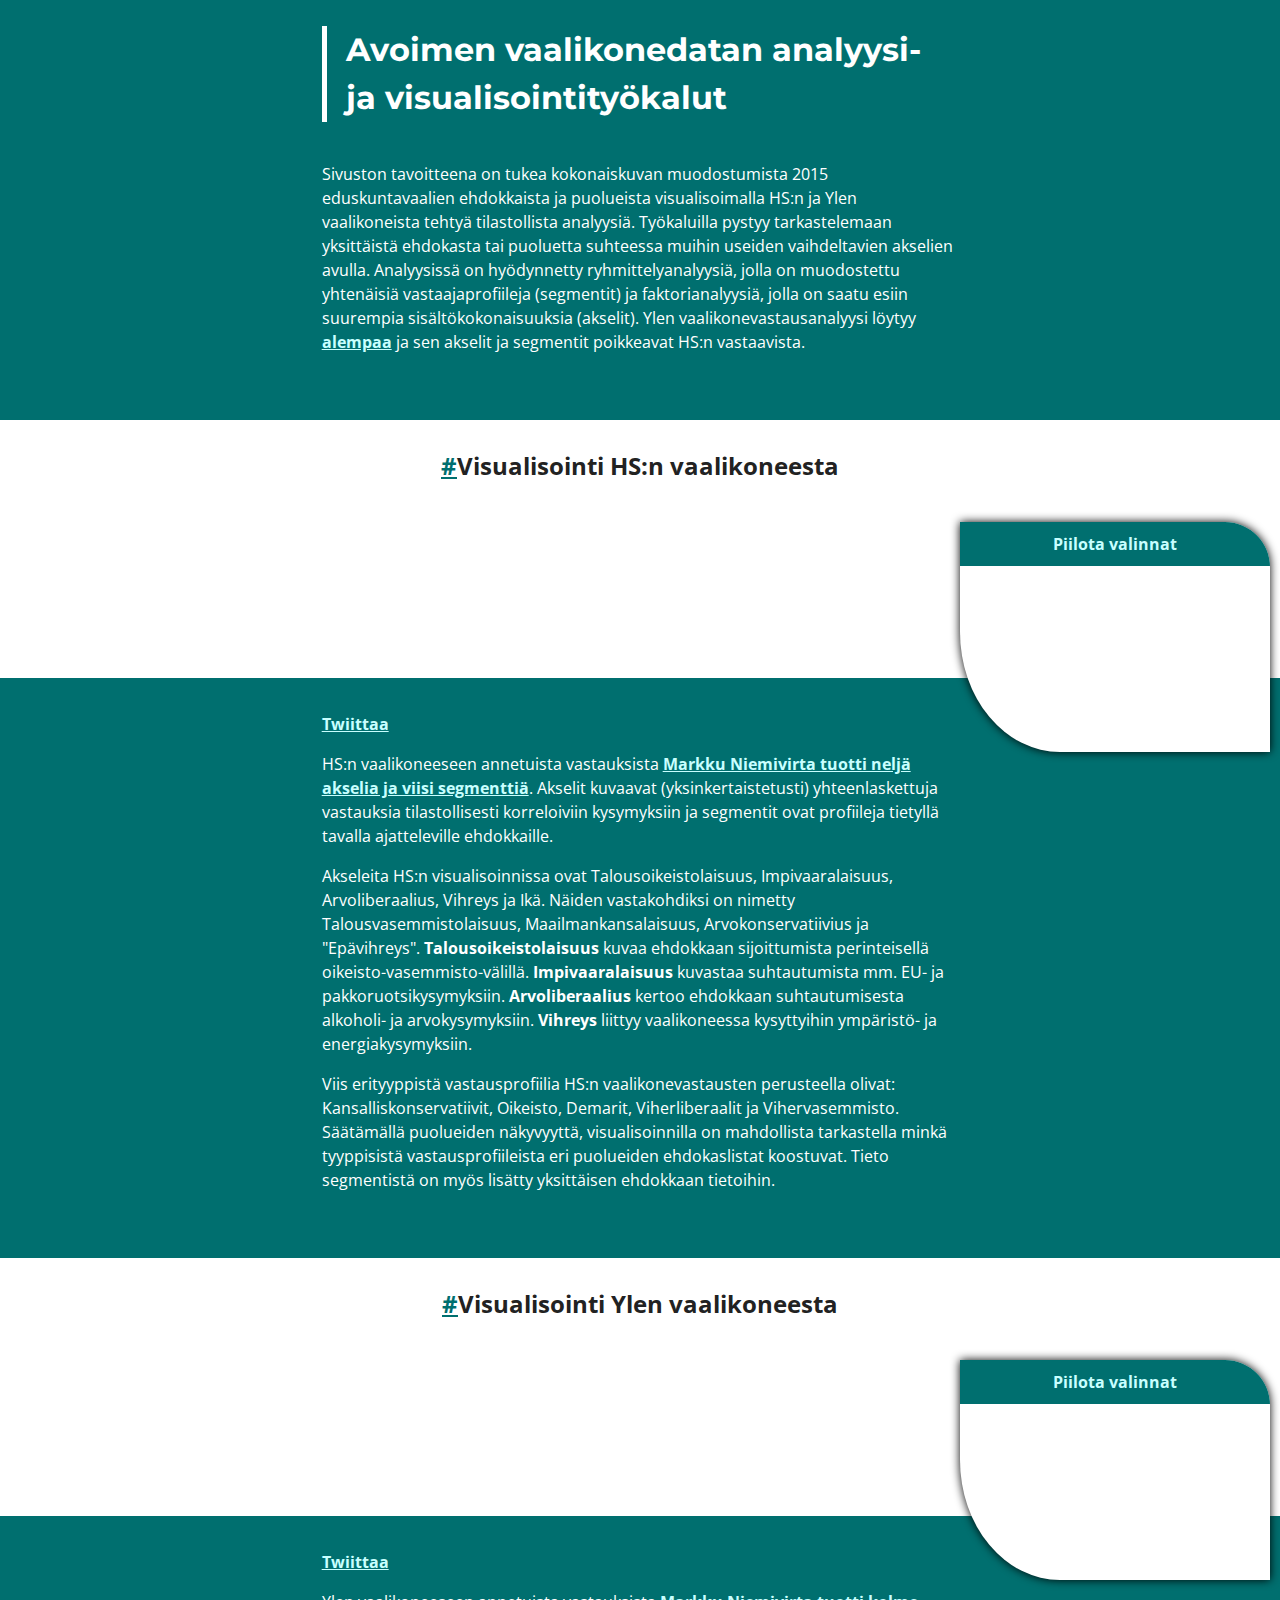
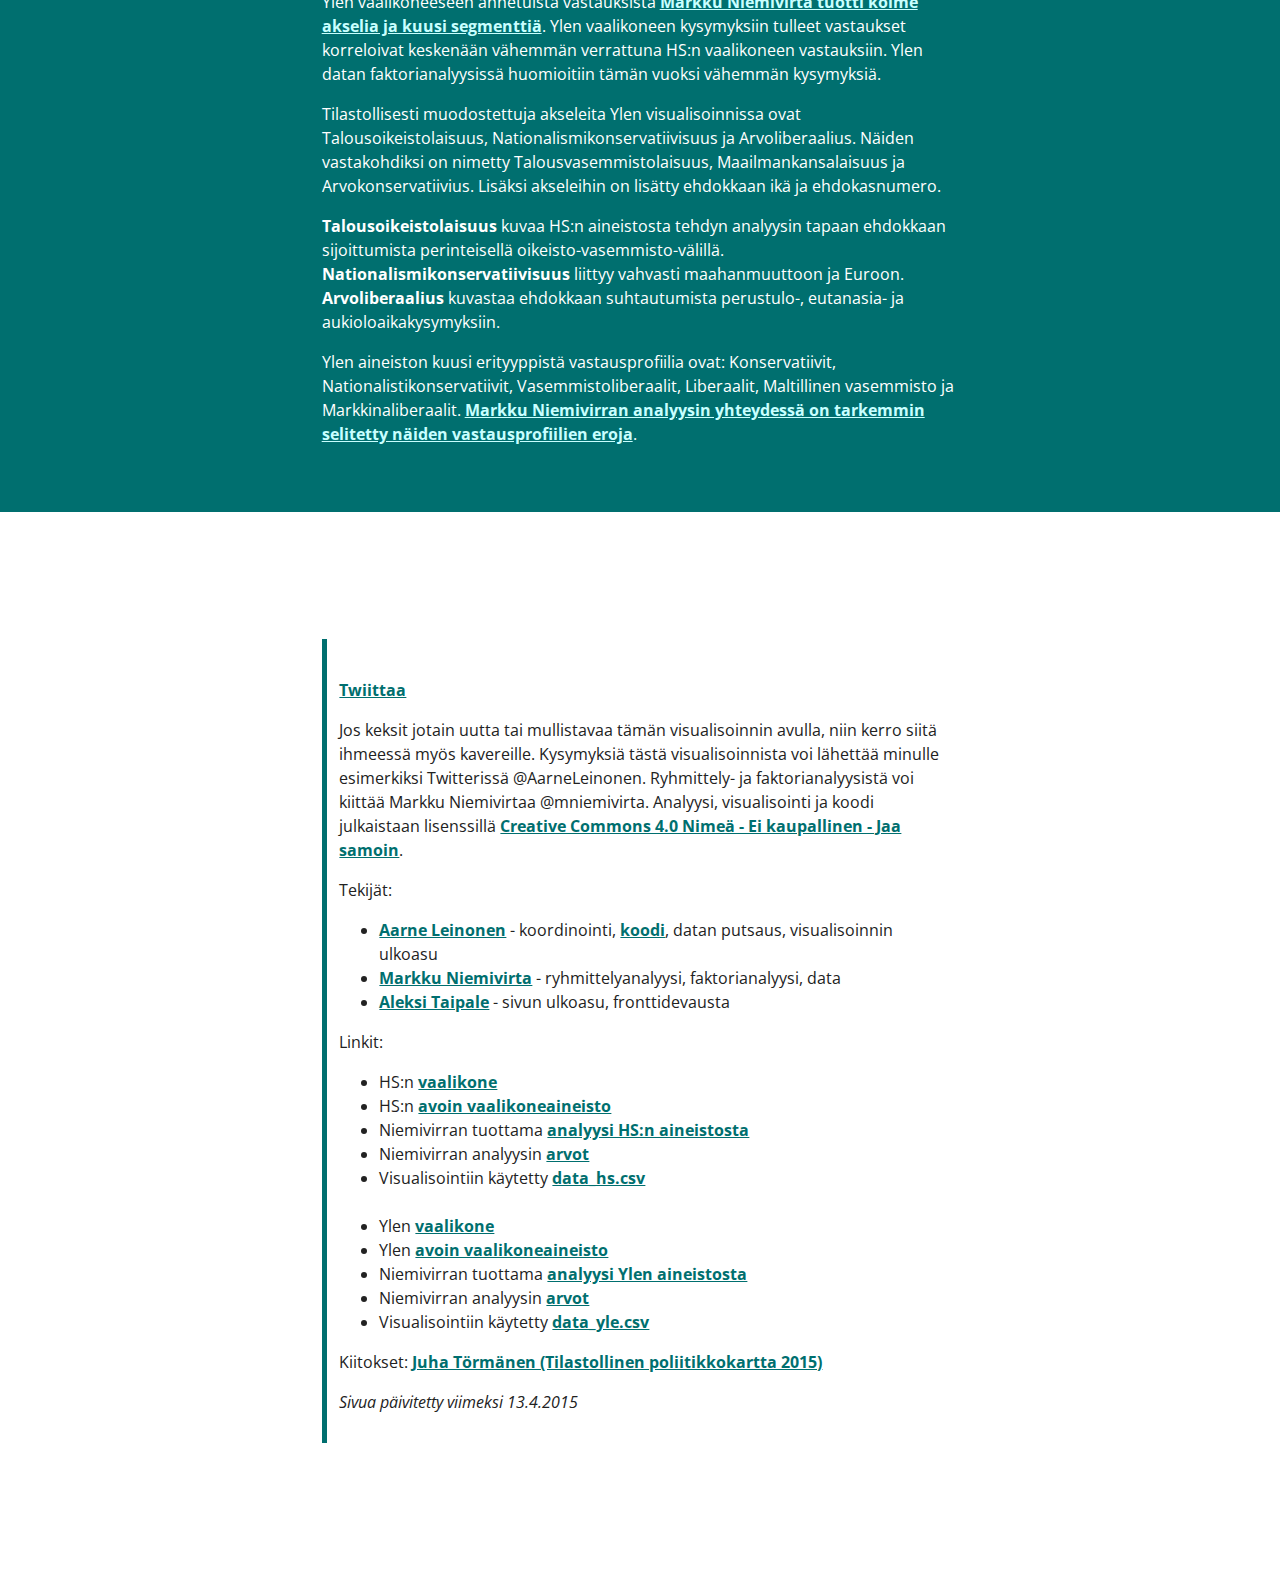
<file: index.html>
<!DOCTYPE html>
<head>
	<title>Avoimen vaalikonedatan analyysi- ja visualisointityökalu #HS #YLE #vaalit2015</title>
	<meta charset="utf-8"/>
	<meta property="og:title" content="Avoimen vaalikonedatan analyysi- ja visualisointityökalu" />
	<meta property="og:type" content="website" />
	<meta property="og:url" content="http://users.aalto.fi/~leinona1/vaalit2015/" />
	<meta property="og:description" content="Interaktiivinen visualisointi HS:n ja Ylen avoimesta vaalikonedatasta. Sivuston tavoitteena on tukea kokonaiskuvan muodostumista 2015 eduskuntavaalien ehdokkaista ja puolueista. Visualisoinneilla pystyy tarkastelemaan yksittäistä ehdokasta tai puoluetta suhteessa muihin useiden vaihdeltavien akselien avulla. Analyysissä on hyödynnetty ryhmittelyanalyysiä, jolla on muodostettu yhtenäisiä vastaajaprofiileja ja faktorianalyysiä, jolla on saatu esiin suurempia sisältökokonaisuuksia." />
	<meta property="og:image" content="http://users.aalto.fi/~leinona1/vaalit2015/some/someshare.jpg" />
	<meta property="article:author" content="Aarne Leinonen, Markku Niemivirta, Aleksi Taipale" />
	<meta name="author" content="Aarne Leinonen, Markku Niemivirta, Aleksi Taipale" />
	<link rel="icon" type="image/png" href="some/leaficon.png" />
	<meta name="twitter:card" content="summary_large_image">
	<meta name="twitter:site" content="@AarneLeinonen">
	<meta name="twitter:creator" content="@AarneLeinonen, @mniemivirta">
	<meta name="twitter:title" content="Avoimen vaalikonedatan analyysi- ja visualisointityökalu">
	<meta name="twitter:description" content="Interaktiivinen visualisointi HS:n ja Ylen avoimesta vaalikonedatasta. Sivuston tavoitteena on tukea kokonaiskuvan muodostumista 2015 eduskuntavaalien ehdokkaista ja puolueista. Visualisoinneilla pystyy tarkastelemaan yksittäistä ehdokasta tai puoluetta suhteessa muihin useiden vaihdeltavien akselien avulla. Analyysissä on hyödynnetty ryhmittelyanalyysiä, jolla on muodostettu yhtenäisiä vastaajaprofiileja ja faktorianalyysiä, jolla on saatu esiin suurempia sisältökokonaisuuksia.">
	<meta name="twitter:image:src" content="http://users.aalto.fi/~leinona1/vaalit2015/some/someshare.jpg">
	<meta name="viewport" content="width=device-width, initial-scale=1">
	<link rel="stylesheet" href="css/normalize.css">
	<link href='https://fonts.googleapis.com/css?family=Open+Sans:300italic,400italic,700italic,400,700,600' rel='stylesheet' type='text/css'>
	<link href='https://fonts.googleapis.com/css?family=Montserrat:400,700' rel='stylesheet' type='text/css'>
	<link rel="stylesheet" href="css/foundation.min.css">
	<link rel="stylesheet" href="css/svgStyle.css">
	<link rel="stylesheet" href="css/style.css">
	<!--jQuery-->
	<script src="https://ajax.googleapis.com/ajax/libs/jquery/1.11.2/jquery.min.js"></script>
	<!--D3.js-->
	<script src="https://d3js.org/d3.v3.min.js"></script>
	<!--Sorry, big brother knows you were here. Google Analytics.-->
	<script>
	(function(i,s,o,g,r,a,m){i['GoogleAnalyticsObject']=r;i[r]=i[r]||function(){
		(i[r].q=i[r].q||[]).push(arguments)},i[r].l=1*new Date();a=s.createElement(o),
		m=s.getElementsByTagName(o)[0];a.async=1;a.src=g;m.parentNode.insertBefore(a,m)
	})(window,document,'script','https://www.google-analytics.com/analytics.js','ga');

	ga('create', 'UA-60762742-1', 'auto');
	ga('send', 'pageview');

	</script>
	<!--FB script. Now Facebook knows you were here...-->
	<script>(function(d, s, id) {
		var js, fjs = d.getElementsByTagName(s)[0];
		if (d.getElementById(id)) return;
		js = d.createElement(s); js.id = id;
		js.src = "https://connect.facebook.net/fi_FI/sdk.js#xfbml=1&version=v2.0";
		fjs.parentNode.insertBefore(js, fjs);
	}(document, 'script', 'facebook-jssdk'));</script>
	<!--Twitter script. So they know what you are doing-->
	<script>!function(d,s,id){var js,fjs=d.getElementsByTagName(s)[0],p=/^http:/.test(d.location)?'http':'https';if(!d.getElementById(id)){js=d.createElement(s);js.id=id;js.src=p+'://platform.twitter.com/widgets.js';fjs.parentNode.insertBefore(js,fjs);}}(document, 'script', 'twitter-wjs');</script>
	<!--Whatsapp 'cause thou shall stay hip-->
<script type="text/javascript">if(typeof wabtn4fg==="undefined"){wabtn4fg=1;h=document.head||document.getElementsByTagName("head")[0],s=document.createElement("script");s.type="text/javascript";s.src="js/whatsapp-button.js";h.appendChild(s);}</script>
</head>

<body>

	<header class="greenScheme">
		<div class="row">
			<div class="large-8 small-12 columns small-centered">
				<h1>Avoimen vaalikonedatan analyysi- ja visualisointityökalut</h1>
				<p>Sivuston tavoitteena on tukea kokonaiskuvan muodostumista 2015 eduskuntavaalien ehdokkaista ja puolueista visualisoimalla HS:n ja Ylen vaalikoneista tehtyä tilastollista analyysiä. Työkaluilla pystyy tarkastelemaan yksittäistä ehdokasta tai puoluetta suhteessa muihin useiden vaihdeltavien akselien avulla. Analyysissä on hyödynnetty ryhmittelyanalyysiä, jolla on muodostettu yhtenäisiä vastaajaprofiileja (segmentit) ja faktorianalyysiä, jolla on saatu esiin suurempia sisältökokonaisuuksia (akselit). Ylen vaalikonevastausanalyysi löytyy <a href="#YLE">alempaa</a> ja sen akselit ja segmentit poikkeavat HS:n vastaavista.</p>
			</div>
		</div>
	</header>


	<!--Form that contains controls-->
	<div id="formContainer" class="row">
		<form id="visualizationForm">
			<h2 id="HS" class="contentLabel"><a href="#HS">#</a>Visualisointi HS:n vaalikoneesta</h2>
			<div class="large-12 columns">
				<div class="large-3 small-12 columns" id="searchForm"></div>
				<div class="large-3 small-12 columns" id="locationForm"></div>
				<div class="large-3 small-12 columns" id="xForm"></div>
				<div class="large-3 small-12 columns" id="yForm"></div>
			</div>
		</form>
	</div>

	<!--Small script for legend toggle-->
	<script src="js/legendHelper.js" type="text/javascript" charset="utf-8"></script>
	<!--Div that contains legends for colors, and controls to toggle them-->
	<div id="legendContainer_hs" class="legendContainer">
		<div id="legendToggle" onclick="toggleLegendVisibility()" class="legendClose">Piilota valinnat</div>
		<div id="legendControls"></div>
		<svg id="legendSvg"></svg>
	</div>

	<!--Div that contains all explanations-->
	<div id="explanations" style="position: absolute;"></div>

	<!--Actual visualization inside svg-element-->
	<div id="visualizationDiv">
		<svg id="visualizationSvg"></svg>
	</div>
	<!--Visualization logic-->
	<script src="js/visualization.js" type="text/javascript" charset="utf-8"></script>

	<div class="greenScheme">
		<div class="row">
			<div class="large-8 columns small-12 columns small-centered">
				<br>
				<div class="shareDiv">
					<div id="whatsapp5px" style="padding-top:5px;"><a href="whatsapp://send" data-text="Tässä on vaalikonedatan faktorianalyysiä ja visualisointia " data-href="http://users.aalto.fi/~leinona1/vaalit2015/" class="wa_btn wa_btn_s" style="display:none">Jaa</a></div>
					<div id="twitter5px" style="padding-top:5px;"><a href="https://twitter.com/share" class="twitter-share-button" data-url="http://users.aalto.fi/~leinona1/vaalit2015/" data-text="Ylen ja HS:n vaalikonedatan faktorianalyysiä ja visualisointia #vaalit2015 @AarneLeinonen @mniemivirta">Twiittaa</a></div>
					<div class="fb-share-button" data-href="http://users.aalto.fi/~leinona1/vaalit2015/" data-layout="button_count"></div>
				</div>
				<p>HS:n vaalikoneeseen annetuista vastauksista <a href="http://blogs.helsinki.fi/niemivir/?p=257">Markku Niemivirta tuotti neljä akselia ja viisi segmenttiä</a>. Akselit kuvaavat (yksinkertaistetusti) yhteenlaskettuja vastauksia tilastollisesti korreloiviin kysymyksiin ja segmentit ovat profiileja tietyllä tavalla ajatteleville ehdokkaille.</p> 
				<p>Akseleita HS:n visualisoinnissa ovat Talousoikeistolaisuus, Impivaaralaisuus, Arvoliberaalius, Vihreys ja Ikä. Näiden vastakohdiksi on nimetty Talousvasemmistolaisuus, Maailmankansalaisuus, Arvokonservatiivius ja "Epävihreys". <strong>Talousoikeistolaisuus</strong> kuvaa ehdokkaan sijoittumista perinteisellä oikeisto-vasemmisto-välillä. <strong>Impivaaralaisuus</strong> kuvastaa suhtautumista mm. EU- ja pakkoruotsikysymyksiin. <strong>Arvoliberaalius</strong> kertoo ehdokkaan suhtautumisesta alkoholi- ja arvokysymyksiin. <strong>Vihreys</strong> liittyy vaalikoneessa kysyttyihin ympäristö- ja energiakysymyksiin. </p>
				<p>Viis erityyppistä vastausprofiilia HS:n vaalikonevastausten perusteella olivat: Kansalliskonservatiivit, Oikeisto, Demarit, Viherliberaalit ja Vihervasemmisto. Säätämällä puolueiden näkyvyyttä, visualisoinnilla on mahdollista tarkastella minkä tyyppisistä vastausprofiileista eri puolueiden ehdokaslistat koostuvat. Tieto segmentistä on myös lisätty yksittäisen ehdokkaan tietoihin. </p>
	</div>
</div>
</div>

	<!--Form that contains controls-->
	<div id="formContainer" class="row">
		<form id="visualizationForm_yle">
			<h2 id="YLE" class="contentLabel"><a href="#YLE">#</a>Visualisointi Ylen vaalikoneesta</h2>
			<div class="large-12 columns">
				<div class="large-3 small-12 columns" id="searchForm_yle"></div>
				<div class="large-3 small-12 columns" id="locationForm_yle"></div>
				<div class="large-3 small-12 columns" id="xForm_yle"></div>
				<div class="large-3 small-12 columns" id="yForm_yle"></div>
			</div>
		</form>
	</div>

	<script src="js/legendHelper_yle.js" type="text/javascript" charset="utf-8"></script>
	<!--Div that contains legends for colors, and controls to toggle them-->
	<div id="legendContainer_yle" class="legendContainer">
		<div id="legendToggle_yle" onclick="toggleLegendVisibility_yle()" class="legendClose">Piilota valinnat</div>
		<div id="legendControls_yle"></div>
		<svg id="legendSvg_yle"></svg>
	</div>

	<!--Div that contains all explanations-->
	<div id="explanations_yle" style="position: absolute;"></div>

	<!--Actual visualization inside svg-element-->
	<div id="visualizationDiv_yle">
		<svg id="visualizationSvg_yle"></svg>
	</div>
	<!--Visualization logic-->
	<script src="js/visualization_yle.js" type="text/javascript" charset="utf-8"></script>

	<div class="greenScheme">
		<div class="row">
			<div class="large-8 columns small-12 columns small-centered">
				<br>
				<div class="shareDiv">
					<div id="whatsapp5px" style="padding-top:5px;"><a href="whatsapp://send" data-text="Tässä on vaalikonedatan faktorianalyysiä ja visualisointia " data-href="http://users.aalto.fi/~leinona1/vaalit2015/" class="wa_btn wa_btn_s" style="display:none">Jaa</a></div>
					<div id="twitter5px" style="padding-top:5px;"><a href="https://twitter.com/share" class="twitter-share-button" data-url="http://users.aalto.fi/~leinona1/vaalit2015/" data-text="Ylen ja HS:n vaalikonedatan faktorianalyysiä ja visualisointia #vaalit2015 @AarneLeinonen @mniemivirta">Twiittaa</a></div>
					<div class="fb-share-button" data-href="http://users.aalto.fi/~leinona1/vaalit2015/" data-layout="button_count"></div>
				</div>
				<p>Ylen vaalikoneeseen annetuista vastauksista <a href="http://blogs.helsinki.fi/niemivir/?p=293">Markku Niemivirta tuotti kolme akselia ja kuusi segmenttiä</a>. Ylen vaalikoneen kysymyksiin tulleet vastaukset korreloivat keskenään vähemmän verrattuna HS:n vaalikoneen vastauksiin. Ylen datan faktorianalyysissä huomioitiin tämän vuoksi vähemmän kysymyksiä.</p> 
				<p>Tilastollisesti muodostettuja akseleita Ylen visualisoinnissa ovat Talousoikeistolaisuus, Nationalismikonservatiivisuus ja Arvoliberaalius. Näiden vastakohdiksi on nimetty Talousvasemmistolaisuus, Maailmankansalaisuus ja Arvokonservatiivius. Lisäksi akseleihin on lisätty ehdokkaan ikä ja ehdokasnumero.</p> 
				<p><strong>Talousoikeistolaisuus</strong> kuvaa HS:n aineistosta tehdyn analyysin tapaan ehdokkaan sijoittumista perinteisellä oikeisto-vasemmisto-välillä. <strong>Nationalismikonservatiivisuus</strong> liittyy vahvasti maahanmuuttoon ja Euroon. <strong>Arvoliberaalius</strong> kuvastaa ehdokkaan suhtautumista perustulo-, eutanasia- ja aukioloaikakysymyksiin. </p>
				<p>Ylen aineiston kuusi erityyppistä vastausprofiilia ovat: Konservatiivit, Nationalistikonservatiivit, Vasemmistoliberaalit, Liberaalit, Maltillinen vasemmisto ja Markkinaliberaalit. <a href="http://blogs.helsinki.fi/niemivir/?p=293">Markku Niemivirran analyysin yhteydessä on tarkemmin selitetty näiden vastausprofiilien eroja</a>.</p>
	</div>
</div>
</div>


<div class="row">
	<div class="large-8 columns small-12 small-centered">
		<footer>
			<p>
				<div class="shareDiv">
					<div id="whatsapp5px" style="padding-top:5px;"><a href="whatsapp://send" data-text="Tässä on vaalikonedatan faktorianalyysiä ja visualisointia " data-href="http://users.aalto.fi/~leinona1/vaalit2015/" class="wa_btn wa_btn_s" style="display:none">Jaa</a></div>
					<div id="twitter5px" style="padding-top:5px;"><a href="https://twitter.com/share" class="twitter-share-button" data-url="http://users.aalto.fi/~leinona1/vaalit2015/" data-text="Ylen ja HS:n vaalikonedatan faktorianalyysiä ja visualisointia #vaalit2015 @AarneLeinonen @mniemivirta">Twiittaa</a></div>
					<div class="fb-share-button" data-href="http://users.aalto.fi/~leinona1/vaalit2015/" data-layout="button_count"></div>
				</div>
			</p>
			<p>Jos keksit jotain uutta tai mullistavaa tämän visualisoinnin avulla, niin kerro siitä ihmeessä myös kavereille. Kysymyksiä tästä visualisoinnista voi lähettää minulle esimerkiksi Twitterissä @AarneLeinonen. Ryhmittely- ja faktorianalyysistä voi kiittää Markku Niemivirtaa @mniemivirta. Analyysi, visualisointi ja koodi julkaistaan lisenssillä <a href="http://creativecommons.org/licenses/by-nc-sa/4.0/">Creative Commons 4.0 Nimeä - Ei kaupallinen - Jaa samoin</a>.</p>

			<p>Tekijät: 
				<ul>
					<li><a href="https://twitter.com/AarneLeinonen">Aarne Leinonen</a> - koordinointi, <a href="https://github.com/Koivisto/vaalikonedatavisu">koodi</a>, datan putsaus, visualisoinnin ulkoasu </li>
					<li><a href="https://twitter.com/mniemivirta">Markku Niemivirta</a> - ryhmittelyanalyysi, faktorianalyysi, data</li>
					<li><a href="http://www.aleksitaipale.com/">Aleksi Taipale</a> - sivun ulkoasu, fronttidevausta</li>
				</ul>
			</p>

			<p>Linkit:
				<ul>
					<li>HS:n <a href="http://www.vaalikone.fi/eduskunta2015/">vaalikone</a></li>
					<li>HS:n <a href="http://www.hs.fi/politiikka/a1305929269692">avoin vaalikoneaineisto</a></li>
					<li>Niemivirran tuottama <a href="http://blogs.helsinki.fi/niemivir/?p=257">analyysi HS:n aineistosta</a></li>
					<li>Niemivirran analyysin <a href="hs_niemivirta.csv">arvot</a></li>
					<li>Visualisointiin käytetty <a href="data_hs.csv">data_hs.csv</a></li>
					<br>
					<li>Ylen <a href="http://vaalikone.yle.fi/eduskuntavaalit2015/">vaalikone</a></li>
					<li>Ylen <a href="http://yle.fi/uutiset/yle_julkaisee_vaalikoneen_vastaukset_avoimena_datana/7869597">avoin vaalikoneaineisto</a></li>
					<li>Niemivirran tuottama <a href="http://blogs.helsinki.fi/niemivir/?p=293">analyysi Ylen aineistosta</a></li>
					<li>Niemivirran analyysin <a href="yle_niemivirta.csv">arvot</a></li>
					<li>Visualisointiin käytetty <a href="data_yle.csv">data_yle.csv</a></li>
				</ul>
			<p></p>
			<p>Kiitokset: <a href="http://kirkas.info/artikkeli/tilastollinen-poliitikkokartta-2015">Juha Törmänen (Tilastollinen poliitikkokartta 2015)</a></p>
			<p><em>Sivua päivitetty viimeksi 13.4.2015</em></p>
		</footer>
	</div>
</div>


<br> 
</body>
</html>
</file>
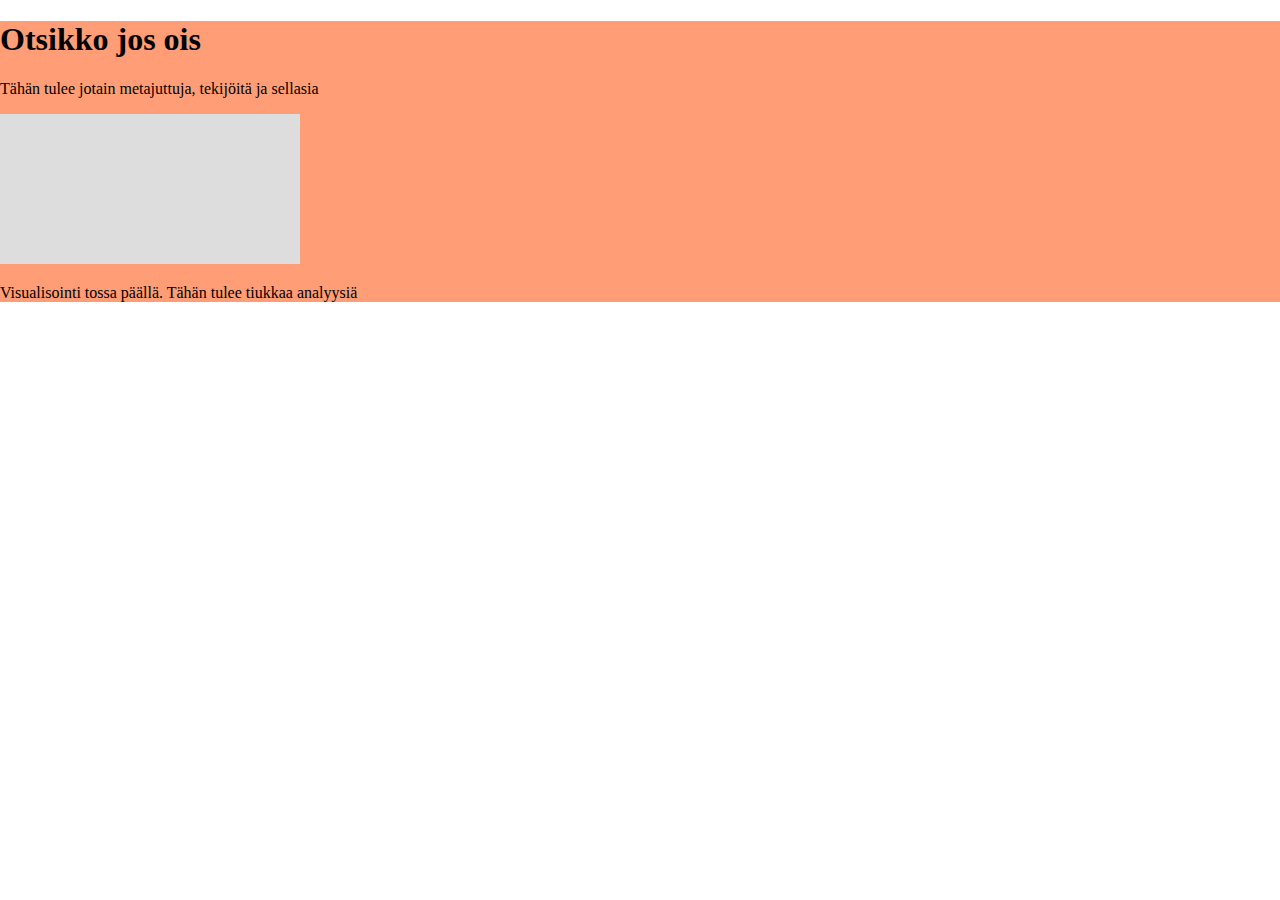
<file: demoProtoWithKirkasinfoData/index.html>
<!DOCTYPE html>
<head>
<title>Visualisointi (vaiheessa)</title>
<meta property="og:title" content="Data-analyysi ja visualisointi #vaalit2015" />
<meta property="og:type" content="website" />
<meta property="og:description" content="Avoimen vaalidatan analysointia ja visualisointia. Lähteinä käytetty vaalikoneita, puolueohjelmia, toisten analyysejä ja vaalirahoitusta." />
<!--
<meta property="article:author" content="" />
<meta property="article:tag" content="" />
<meta property="og:url" content="" />
<meta property="og:image" content="" />
<meta name="author" content="" />
<link rel="shortcut icon" href="" />
-->
<meta charset="utf-8"/>
<style type="text/css">
@-ms-viewport{
	width: device-width;
}
body{
	margin: 0px 0px 0px 0px; /*top right bottom left*/
	max-width: 1800px ;
	margin-left: auto;
	margin-right: auto;
	position: relative;
}
article{
	background: #FF9D76;
}
#explanations{
	color:#000;
	background-color: #FFF;
}
.infoBox{
	color:#000;
	background-color: #FFF;
	transform: translate(-50%, -100%);
	-webkit-transform: translate(-50%, -100%);
	-ms-transform: translate(-50%, -100%);
	box-shadow: 0px 0px 10px #000;
}

/*svg elements styles, ATTENTION! the syntax is different from pure html elements (color=fill etc.)*/
svg{
	background-color: #DDD;
}
text{
	fill: #FFFFFF;
}
circle {
	stroke: #000;
	stroke-width: 1;
	fill  : #00cc00;
}

@media only screen and (max-width: 999px){

}

</style>
<!--jQuery initializing-->
<script src="http://ajax.googleapis.com/ajax/libs/jquery/1.11.2/jquery.min.js"></script>
<!--D3.js library initializing-->
<script src="http://d3js.org/d3.v3.min.js"></script>
<!--Other javascript for the page-->
<script type="text/javascript">
</script>
</head>

<body>
	<article>

<header>
	<h1>Otsikko jos ois</h1>
	<p>Tähän tulee jotain metajuttuja, tekijöitä ja sellasia</p>
</header>

<div id="explanations" style="position: absolute;"></div>

<div id="visualizationDiv">
	<svg id="visualizationSvg"></svg>
</div>
<!--Visualization logic-->
<script type="text/javascript" charset="utf-8">

var width = $(document).width();
var height = getHeight();
var MAXHEIGHT = 1000;
var MAXWIDTH = 1800;

/*Decides proper height for the visualization, that is window height or 1000px*/
function getHeight(){
	if( $(window).height() > MAXHEIGHT ){return MAXHEIGHT;}
	else{return $(window).height();}
};

var svg = d3.select("#visualizationSvg");
svg
	.attr("width", width)
	.attr("height", height)

//Data begins
//d3.csv("testidata.csv", function(d){
d3.csv("kirkasinfo_data.csv", function(d){

//Visualization resizing starts
function redraw() {
	//Removing old elements
	svg.selectAll("circle").remove();
	svg.selectAll("text").remove();
	svg.selectAll("line").remove();

width = $("#visualizationDiv").width();
var height = getHeight();
svg
	.attr("width", width)
	.attr("height", height)

//Draw axis
//vertical
var line = svg.append("line")
	.attr("x1", width/2)
	.attr("y1", 0)
	.attr("x2", width/2)
	.attr("y2", height)
	.attr("stroke-width", 2)
	.attr("stroke", "black");
//horisontal
var line = svg.append("line")
	.attr("x1", 0)
	.attr("y1", height/2)
	.attr("x2", width)
	.attr("y2", height/2)
	.attr("stroke-width", 2)
	.attr("stroke", "black");


//scales the data to screen size, these variables are used as functions later on.
var linearWidthScale = d3.scale.linear()
    .domain([-2.5,2.5])//these might vary
    .range([0,width]);
var linearHeigthScale = d3.scale.linear()
    .domain([2.5,-2.5])
    .range([0,height]);
var linearElementScale = d3.scale.linear()
    .domain([0, MAXHEIGHT])
    .range([2,10]);

var person = svg.append("g");
var isClicked = false;
var previousCandidate = null;
var candidate= null;

/*Main logic is here, when data is used to create DOM elements, and events are decided*/
/*Connects the data to svg elements, determines the interaction logic*/
svg.selectAll("circle")
	.data(d)
	.enter()
		.append("circle")
		.attr("cx", function(d){return linearWidthScale(d.scorex);})
		.attr("cy", function(d){return linearHeigthScale(d.scorey);})
		.attr("r", function(d){return linearElementScale(height);})
		/*It is possible to click candidate, so the info will keep showing*/
		.on('click', function(d){
			isClicked = !isClicked;
			defineCandidate(d, d3.select(this));
			displayInfo(candidate);
			previousCandidate = candidate;
			})
		.on('mouseenter', function(d){
			defineCandidate(d, d3.select(this));
			if(previousCandidate != null && isClicked){
				dontDisplayInfo(previousCandidate);
				isClicked = !isClicked;}//prepares for new a click
			displayInfo(candidate);
			})
		.on('mouseleave', function(d){
			defineCandidate(d, d3.select(this));
			if(!isClicked){dontDisplayInfo(candidate);};
			})
		.on('touchstart', function(d){
			defineCandidate(d, d3.select(this));
			displayInfo(candidate);
			})
		.on('touchend', function(d){
			defineCandidate(d, d3.select(this));
			if(!isClicked){dontDisplayInfo(candidate)};
			})
		.style("fill", function(d){
			switch(d.party){
				case "KOK":  return "blue";
				case "RKP":  return "yellow";
				case "PS":   return "grey";
				case "KESK": return "green";
				case "VIHR": return "#00cc00";
				case "VAS":  return "#FF0700";
				case "SKP":  return "#55110F";
				case "KD":   return "#9333C0";
				case "IP":   return "#5596CC";
				case "PIR":  return "black";
				case "M11":  return "white";
				case "SDP":  return "#930C08";
				default: 	 return "red";
			}
		})

/*Creates candidate data object containing element, name, party, url, scorex, scorey*/
function defineCandidate(d, givenElement){
	candidate = {element: givenElement, 
					name: d.name, 
					party: d.party, 
					url: d.www,
					scorex: +d.scorex, 
					scorey: +d.scorey};
	return candidate;
}

/*highlights svg element, creates infoBox div with candidate information*/
function displayInfo(candidate){
	candidate.element
		.transition()
		.duration(300)
		.attr("r", function(d){return linearElementScale(height)*2;})

	//html text for infoBox
	var infoString = candidate.name+"<br>"+
		candidate.party+"<br>"+
		candidate.scorex+" "+candidate.scorey+
		"<br><a href=\""+candidate.url+"\">"+candidate.url+"</a>";

	//infoBox above candidates
	var infoDiv = document.createElement('div');
	document.getElementById('explanations').appendChild(infoDiv);
	infoDiv.className = "infoBox";
	infoDiv.id = candidate.name;
	infoDiv.innerHTML = infoString;
	infoDiv.style.position = "absolute";
	infoDiv.style.left = parseInt(candidate.element.attr("cx") + svg.offsetLeft) + "px";
	infoDiv.style.top = parseInt(candidate.element.attr("cy") + svg.offsetTop) +-10+"px";
	infoDiv.style.width = "200px";
	infoDiv.style.opacity = "0.95";

	//infobox closing button
	var closeButton = document.createElement("BUTTON");
	closeButton.appendChild(document.createTextNode("sulje"));
	closeButton.addEventListener("click",function(d){dontDisplayInfo(candidate);});
	infoDiv.appendChild(closeButton);
}

/*restores the svg element size, deletes the infoBox div*/
function dontDisplayInfo(candidate){
	candidate.element
		.transition()
		.duration(300)
		.attr("r", function(d){return linearElementScale(height);})

	var infoDiv= document.getElementById(candidate.name);
	infoDiv.parentNode.removeChild(infoDiv);
}

}//Visualization resizing ends

d3.select(window).on('resize', redraw); 
redraw();
});//Data ends

</script>

<p>Visualisointi tossa päällä. Tähän tulee tiukkaa analyysiä</p>

	</article>
</body>
</html>
</file>
<file: css/svgStyle.css>
/*SVG elements styles, ATTENTION! the syntax is different from pure html elements (color=fill etc.)*/
svg{
	background-color: rgba(255,255,255,0.0);/*background-color: #FFF; w/ alpha*/
}
text{
	fill: #000;
}
.axisLine{
	stroke: #BBB;/*ui_grey*/
	opacity: 1.0;
}
.axisExplanation{
	fill: #BBB;/*ui_grey*/
	opacity: 1.0;
	font-size: 40px;
	text-anchor: middle;
}

.partyLabels{
	fill: #000;/*ui_grey*/
	opacity: 1.0;
	font-size: inherit;
	text-anchor: end;
}

#legendSvg{
	margin-top: 10px;
}

.legendLabel{
	font-style: italic;
	text-anchor: middle;
	fill: #BBB;/*ui_grey*/
}

.partyLabels:hover{
	fill: #BBB;/*ui_grey*/
}

circle {
	stroke: #000;
	opacity: 1.0;
	stroke-width: 0.75;
	fill: #FFF;
}
circle.ui{
	opacity: 1.0;
}
circle.segments{
	opacity: 1.0;
}
.parties:hover{
	fill: #BBB;/*ui_grey*/
}

@media (max-width:800px){
	.axisExplanation{
		font-size: 20px;
	}
}
</file>
<file: css/style.css>
/*Sets IE viewport to device*/

@-ms-viewport{
	width: device-width;
}

/* General stylings & positioning */

* {

	box-sizing:border-box;
	font-family:'Open Sans', sans-serif;
}

header{
	padding:2% 0;
}

footer{
	border-left:5px solid #006F6F;
	bottom:0;
	margin:20% auto 20% auto;
	padding:2%;
}

#visualizationDiv{
	max-width: 4096px;
	display:block;
	margin:0 auto 0 auto;
}


/* Typography (text colors, fonts) & text positioning */


h1{
	font-family:'Montserrat', sans-serif;
	margin:0;
	padding-left:3%;
	border-left:5px solid white;
	margin-bottom: 40px;
}

h2{
	margin-top: 40px;
}
h2.contentLabel{
	margin-top: -10px;
	padding-bottom: 1%;
}

h3{
	margin:2% 0 0 0;
}

a{
	font-weight:700;
	color:#006F6F;
}

a:hover{
	opacity:0.65;
}

header a{
	color: #C8FFFF;
}


/* Colors */

#titleBox{
	color:#006F6F;
}

.greenScheme{
	color:white;
	background-color:#006F6F;
	padding-bottom: 50px;
}

.greenScheme a{
	color: #C8FFFF;
}

::-moz-selection {
    background:rgba(9, 161, 161, 0.99);/*#09A1A1*/
	color: #FFFFFF;
}
::-webkit-selection {
    background:rgba(9, 161, 161, 0.99);/*#09A1A1*/
	color: #FFFFFF;
}
::selection {
    background:rgba(9, 161, 161, 0.99);/*#09A1A1*/
	color: #FFFFFF;
}

/*CSS for information boxes on candidates (visible when mouse over svg elements)*/
/*--------------------------------------------------------*/

#explanations{
	color:#000;
	background-color: #FFF;
}
.infoBox{
	position: absolute;
	width: 220px;
	opacity: 1.0;
	color:#000;
	background-color: #FFF;
	box-shadow: 0px 0px 10px #000;
	overflow: hidden;
	padding: 20px 10px 10px 10px;
}
a.infoBoxLink{
	color: #BBB;
}
.infoBox:hover{
	opacity: 1;
}
.toRight{
	/*positioning*/
	transform: translate(-0%, -100%);
	-webkit-transform: translate(-0%, -100%);
	-ms-transform: translate(-0%, -100%);

	/*corners*/
	-webkit-border-top-left-radius: 30px;
	-moz-border-radius-topleft: 30px;
	border-top-left-radius: 30px;

	-webkit-border-bottom-right-radius: 100px 120px;
	-moz-border-radius-bottomright: 100px 120px;
	border-bottom-right-radius: 100px 120px;
}
.toLeft{
	/*positioning*/
	-moz-transform: translate(-100%, -100%);
	-webkit-transform: translate(-100%, -100%);
	-o-transform: translate(-100%, -100%);
	-ms-transform: translate(-100%, -100%);
	transform: translate(-100%, -100%);

	/*corners*/
	-webkit-border-top-right-radius: 45px;
	-moz-border-radius-topright: 45px;
	border-top-right-radius: 45px;

	-webkit-border-bottom-left-radius: 50px 60px;
	-moz-border-radius-bottomleft: 50px 60px;
	border-bottom-left-radius: 50px 60px;
}
.infoBoxClose{
	-webkit-border-radius: 60px;
	-moz-border-radius: 60px;
	border-radius: 60px;
	height: 30px;
	width: 30px;
	color: #ffffff;
	font-size: 10px;
	background: #000000;
	padding: 10px 10px 10px 10px;
	border: 0px;
	text-decoration: none;
	position: absolute;
	left: 195px;
	top: -5px;
	cursor: pointer;
}
.infoBoxClose:hover {
	background: #8f8f8f;
	text-decoration: none;
}
.infoBoxCloseLeft{
	left: -5px;
}

/*Form styles*/
#formContainer{
	width:90%;
	display:block;
	margin:3% auto 1% auto;
	text-align: center;
}

#formContainer form *{
	margin-bottom: 5px;
}
select{
	cursor: pointer;
}
circle{
	cursor: pointer;
}

/*Color legend styles*/
.legendContainer{
	position: relative;
	float:right;
	margin-right: 10px;
	margin-left: -10px;
	padding: 10px 5px 10px 5px;
	text-align: center;
	color:#000;
	background-color:#FFF;
	box-shadow: 0px 0px 10px #000;
	overflow: hidden;

	/*corners*/
	-webkit-border-top-right-radius: 45px;
	-moz-border-radius-topright: 45px;
	border-top-right-radius: 45px;
	-webkit-border-bottom-left-radius: 100px 120px;
	-moz-border-radius-bottomleft: 100px 120px;
	border-bottom-left-radius: 100px 120px;
}

.partyLabels{
	cursor: pointer;
}

input{
	cursor: pointer;
}

label{
	cursor: pointer;
}

.searchInput{
	width: 100%;
}

.legendClose{
	font-size: inherit;
	cursor: pointer;
	background: #006F6F;
	padding: 10px 10px 10px 10px;
	margin: -10px -10px 10px -10px;
	color: #C8FFFF;
	font-weight:700;
	text-align: center;
}

.legendClose:hover{
	background: #088989;
}

.grey{
	color: #BBB;/*ui_grey*/
}

/*--------------------------------------------------------*/

/* Media queries. */
@media (max-width:720px){

	.legendContainer{
		padding-bottom: 0px;
		float:none;
		display: block;
		margin-right: 10px;
		margin-left: 20px;
		margin-bottom: 5px;
	}
	.legendClose{
		margin-bottom: 10px;
	}
}
</file>
